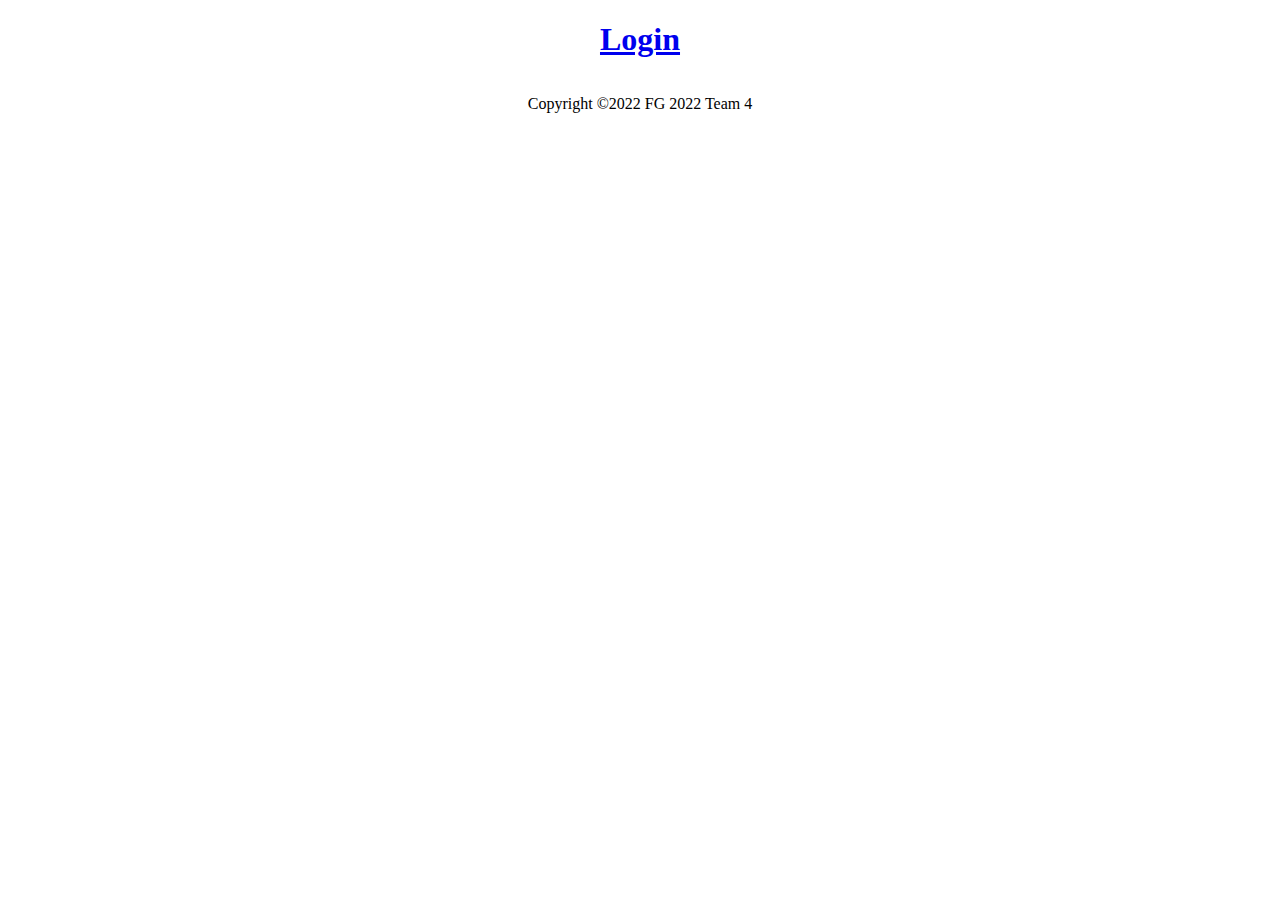
<file: index.html>
<!DOCTYPE html>
<html lang="en">

<head>
    <meta charset="UTF-8">
    <meta http-equiv="X-UA-Compatible" content="IE=edge">
    <meta name="viewport" content="width=device-width, initial-scale=1.0">

    <!-- CSS -->
    <link rel="stylesheet" href="css/menu-bar.css">
    <link rel="stylesheet" href="css/style.css">
    <link rel="stylesheet" href="css/pagination.css">

    <!-- favicon -->
    <link
        href="[data-uri]"
        rel="icon" type="image/x-icon" />
    <title>Mitrais Carrot</title>
</head>

<body>
    <a href="src/page1.html" style="text-align: center;"><h1>Login</h1></a>

    <footer>Copyright ©2022 FG 2022 Team 4</footer>

</body>

</html>
</file>
<file: css/menu-bar.css>
body {margin:0;}

.navbar {
  overflow: hidden;
  background-color:orange;
  color: white;
  position: fixed;
  padding-inline: 10px;
  top: 0;
  width: 100%;
  display: inline;
}

.title{
    float: left;
}

.right-nav{
    float: right;
}

.navbar a {
  float: left;
  display: block;
  color: #f2f2f2;
  text-align: center;
  padding: 14px 16px;
  text-decoration: none;
  font-size: 17px;
}

.navbar a:hover {
  background: #ddd;
  color: tomato;
}
</file>
<file: css/style.css>
footer {
    padding: 15px;
    text-align: center;
}

.main {
    padding: 16px;
    margin: 100px;
    background-color:wheat;
    /* height: 1200px; Used in this example to enable scrolling */
  }

  .profile {
    display: grid;
    grid-template-columns: auto auto auto;
    gap: 10px;
    background-color:bisque;
    padding: 10px;
  }
  
  .profile > div {
    background-color: rgba(255, 255, 255, 0.8);
    text-align: center;
    padding: 20px 0;
    font-size: 20px;
  }

  .grid-container {
    display: grid;
    grid-template-columns: auto auto auto;
    gap: 10px;
    background-color:bisque;
    padding: 10px;
  }
  
  .grid-container > div {
    background-color: rgba(255, 255, 255, 0.8);
    text-align: center;
    padding: 20px 0;
    font-size: 20px;
  }

@media only screen and (max-width: 500px) {
  .item1 { grid-area: 1 / span 3 / 2 / 4; }
  .item2 { grid-area: 3 / 3 / 4 / 4; }
  .item3 { grid-area: 2 / 1 / 3 / 2; }
  .item4 { grid-area: 2 / 2 / span 2 / 3; }
  .item5 { grid-area: 3 / 1 / 4 / 2; }
  .item6 { grid-area: 2 / 3 / 3 / 4; }
  .item6 { grid-area: 1 / span 3 / 2 / 4; }
  .item7 { grid-area: 3 / 3 / 4 / 4; }
  .item8 { grid-area: 2 / 1 / 3 / 2; }
  .item9 { grid-area: 2 / 2 / span 2 / 3; }
  .item10 { grid-area: 3 / 1 / 4 / 2; }
}
</file>
<file: css/pagination.css>
.pagination {
  display: inline-block;
  text-align: center;
  bottom: 0;
}

.pagination a {
  color: black;
  float: left;
  padding: 8px 16px;
  text-decoration: none;
}

.pagination a.active {
  background-color: orange;
  color: white;
  border-radius: 5px;
}

.pagination a:hover:not(.active) {
  background-color: #ddd;
  border-radius: 5px;
}

input[type="submit"] {
  background-color: orange;
  padding: 5px;
  border-radius: 5px;
  border-width: 0;
  color: white;
  cursor: pointer;
}

input[type="number"] {
  width: 50px;
  border-radius: 5px;
  border-color: orange;
}
</file>
